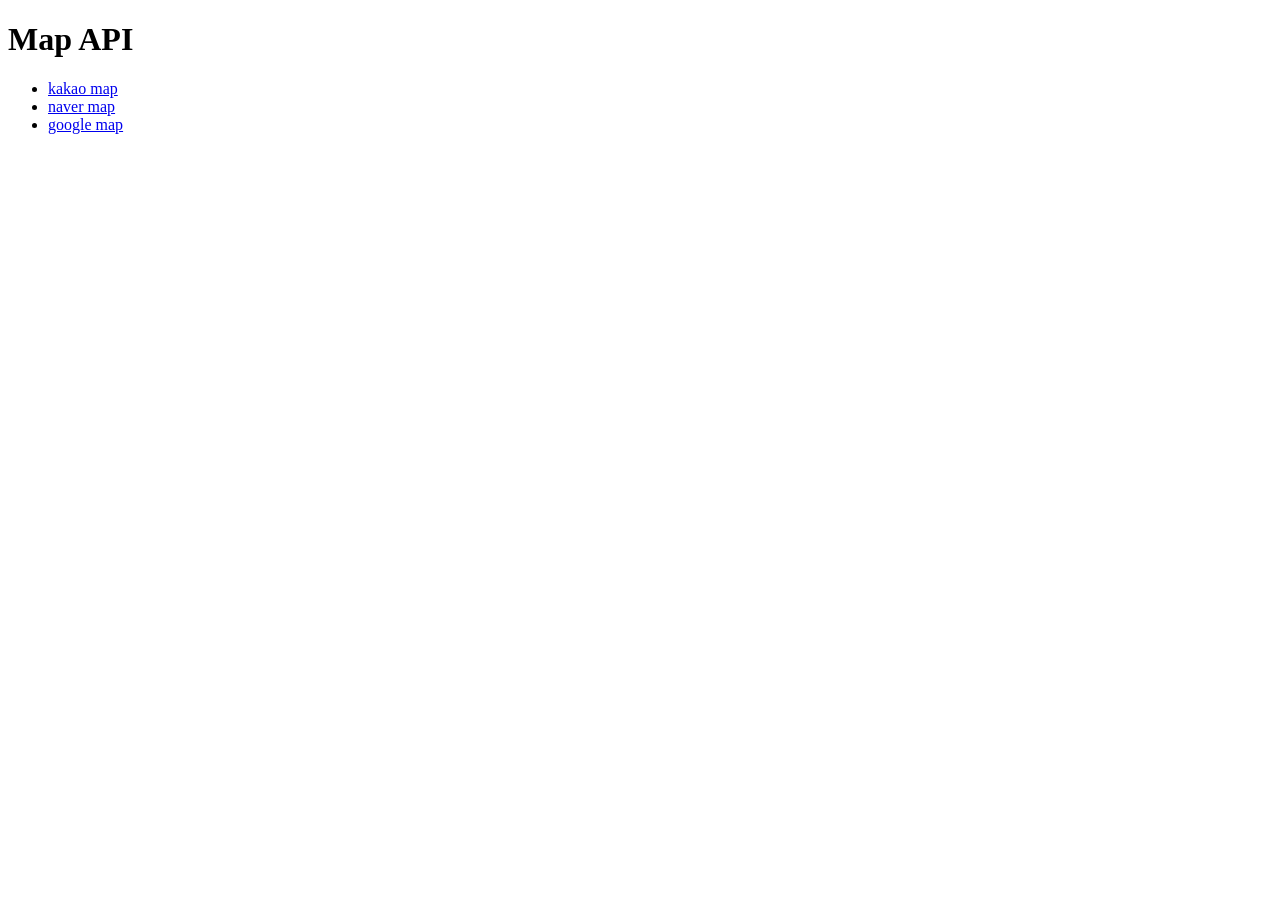
<file: index.html>
<!doctype html>
<html lang="en">
  <head>
    <meta charset="UTF-8" />
    <meta name="viewport" content="width=device-width, initial-scale=1.0" />
    <title>Map API</title>
  </head>
  <body>
    <h1>Map API</h1>
    <ul>
      <li><a href="kakao/index.html">kakao map</a></li>
      <li><a href="naver/index.html">naver map</a></li>
      <li><a href="google/index.html">google map</a></li>
    </ul>
  </body>
</html>
</file>
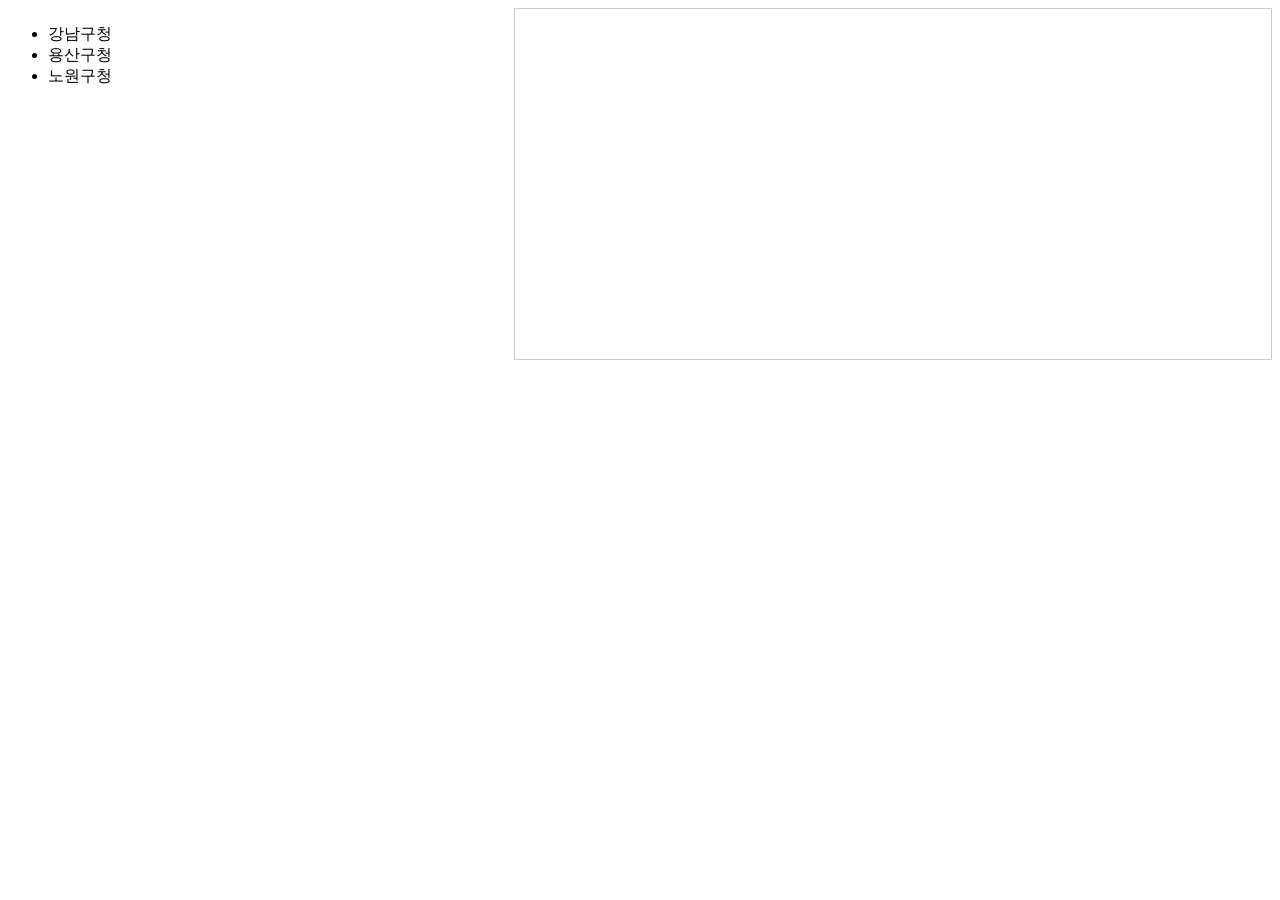
<file: kakao/index.html>
<!doctype html>
<html>
  <head>
    <meta charset="utf-8" />
    <title>지도 생성하기</title>
    <style>
      .map {
        height: 350px;
        border: 1px solid #ccc;
      }
      .infoWindow {
        border: 1px solid #ccc;
        padding: 20px 40px;
        box-shadow: 2px 2px 5px rgba(0, 0, 0, 0.15);
      }
      .wrapper {
        display: grid;
        grid-template-columns: 1fr 1.5fr;
      }
    </style>
  </head>
  <body>
    <div class="wrapper">
      <ul class="location">
        <li data-lat="37.5175066" data-lng="127.0473753">강남구청</li>
        <li data-lat="37.5323264" data-lng="126.9907031">용산구청</li>
        <li data-lat="37.6540782" data-lng="127.0566045">노원구청</li>
      </ul>
      <div id="map" class="map"></div>
    </div>
    <!-- 지도를 표시할 div 입니다 -->

    <script
      type="text/javascript"
      src="//dapi.kakao.com/v2/maps/sdk.js?appkey=47cf2ee3f0a94688b41b9ef2b89a9ebe"
    ></script>
    <script>
      const locations = document.querySelectorAll(".location li");
      /*
        메뉴를 클릭하면 할일
        변수명 lat,lng,title 에 클릭한 그 요소의 값을 할당
        함수 myMap 실행
      */
      locations.forEach(location => {
        location.addEventListener("click", () => {
          // let lat = location.getAttribute('data-lat');
          let lat = location.dataset.lat;
          let lng = location.dataset.lng;
          let title = location.innerText;
          myMap(lat, lng, title);
        });
      });

      function myMap(lat, lng, title) {
        var mapContainer = document.getElementById("map"), // 지도를 표시할 div
          mapOption = {
            center: new kakao.maps.LatLng(lat, lng), // 지도의 중심좌표
            level: 5, // 지도의 확대 레벨
          };

        // 지도를 표시할 div와  지도 옵션으로  지도를 생성합니다
        var map = new kakao.maps.Map(mapContainer, mapOption);

        var iwContent = `
        <div class="infoWindow">
          <h2>${title}</h2>
        </div>`, // 인포윈도우에 표출될 내용으로 HTML 문자열이나 document element가 가능합니다
          iwPosition = new kakao.maps.LatLng(lat, lng), //인포윈도우 표시 위치입니다
          iwRemoveable = true; // removeable 속성을 ture 로 설정하면 인포윈도우를 닫을 수 있는 x버튼이 표시됩니다

        // 인포윈도우를 생성하고 지도에 표시합니다
        var infowindow = new kakao.maps.InfoWindow({
          map: map, // 인포윈도우가 표시될 지도
          position: iwPosition,
          content: iwContent,
          removable: iwRemoveable,
        });
      }

      myMap(37.5175066, 127.0473753, "강남구청");
    </script>
  </body>
</html>
</file>
